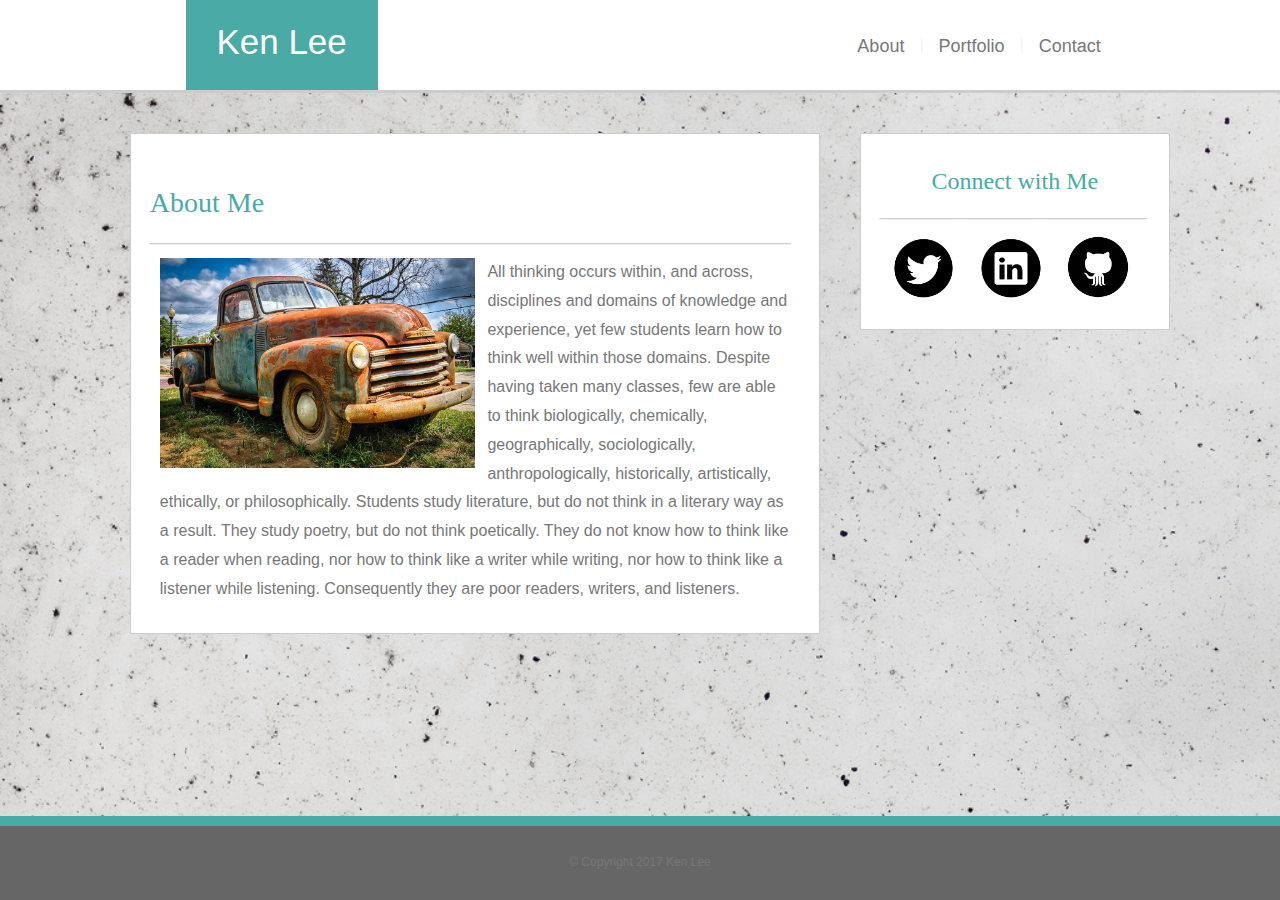
<file: index.html>
<!DOCTYPE html>
<html class lang="en">
<head>
  <meta charset="utf-8">
  <title>My Portfolio Homework</title>
  <link rel="stylesheet" type="text/css" href="./assets/css/reset.css">
  <link rel="stylesheet" href="./assets/css/styles.css">
</head>

<body>
  <div class="navbar">
    <div class="container_nav">
      <h1>Ken Lee</h1>
    </div>
    <ul class="nav_links">
      <li><a href="index.html">About</a></li>
      <li><h3> | </h3></li>
      <li><a href="portfolio.html">Portfolio</a></li>
      <li><h3> | </h3></li>
      <li><a href="contact.html">Contact</a></li>
    </ul>
  </div>
<div class="container clearfix">
  <div class="left_box">
    <h2>About Me</h2>
    <h3>________________________________________________________________________</h3>
    <p class="para_tweak">
      <img class="resize" src="./assets/images/old_truck.jpg">All thinking occurs within, and across, disciplines and domains of knowledge and experience, yet few students learn how to think well within those domains.  Despite having taken many classes, few are able to think biologically, chemically, geographically, sociologically, anthropologically, historically, artistically, ethically, or philosophically.  Students study literature, but do not think in a literary way as a result.
      They study poetry, but do not think poetically.  They do not know how to think like a reader when reading, nor how to think like a writer while writing, nor how to think like a listener while listening.  Consequently they are poor readers, writers, and listeners.
    </p>
  </div>
<!-- col-lg-6 -->
  <div class="right_box">
    <h2>Connect with Me</h2>
    <h3>______________________________</h3>
    <ul>
      <div class="icons">
        <li><a href="https://twitter.com/NewTypeCentral?lang=en"><img src="./assets/images/43-twitter-128.png" /></a></li>
        <li><a href="https://www.linkedin.com/in/ken-lee-882bb23/"><img src="./assets/images/51-linkedin-128.png" /></a></li>
        <li><a href="https://www.github.com/wewert"><img src="./assets/images/github_circle_black-128.png" /></a></li>
      </div>
    </ul>
  </div>

</div>

    <div id="footer">
      <footer>
        <p class="para_tweak">&copy; Copyright 2017 Ken Lee</p>
      </footer>
    </div>

</body>
</html>
</file>
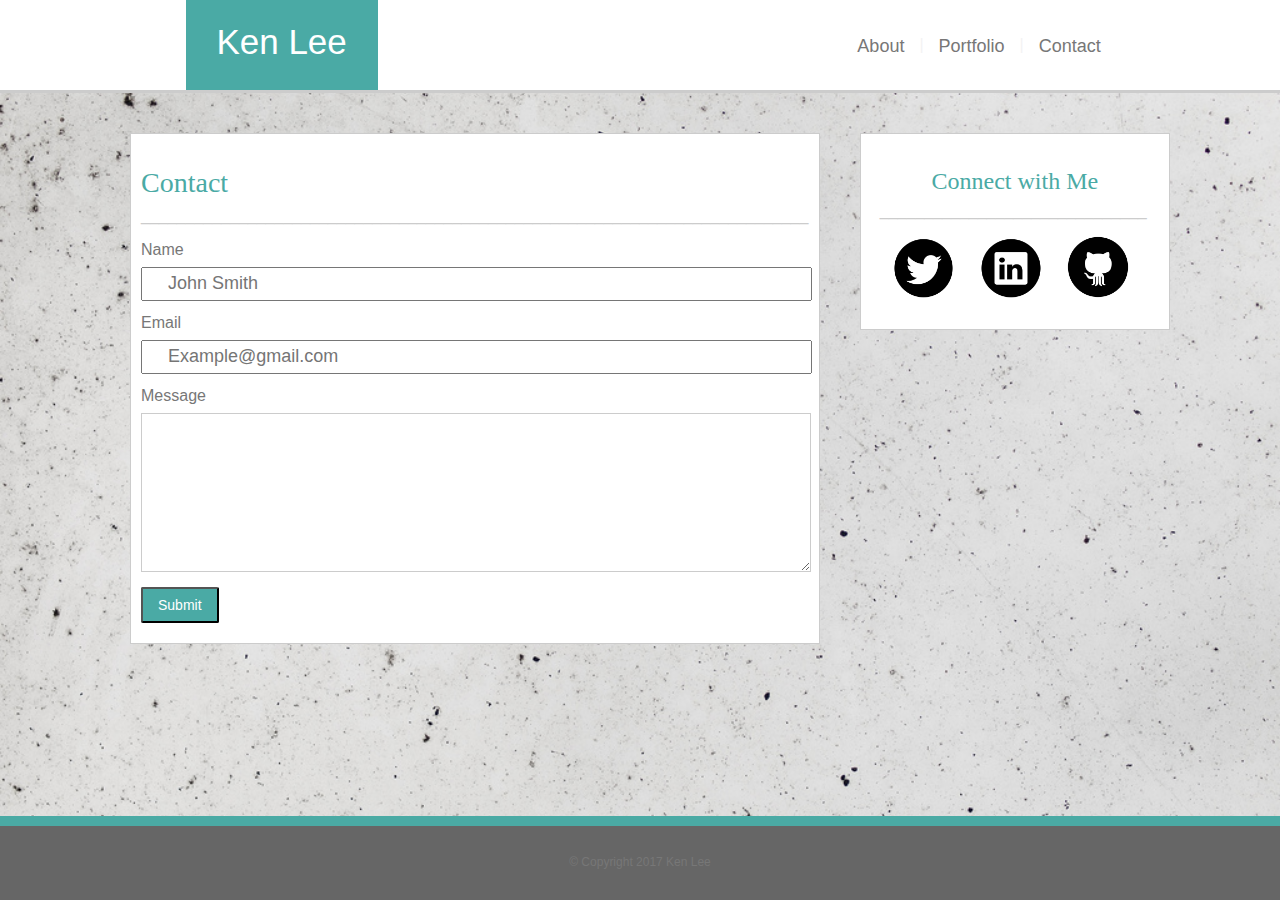
<file: contact.html>
<!DOCTYPE html>
<html class lang="en">
<head>
  <meta charset="utf-8">
  <title>My Portfolio Homework</title>
  <link rel="stylesheet" type="text/css" href="./assets/css/reset.css">
  <link rel="stylesheet" href="./assets/css/styles.css">
</head>

<body>
  <div class="navbar">
    <div class="container_nav">
      <h1>Ken Lee</h1>
    </div>
    <ul class="nav_links">
      <li><a href="index.html">About</a></li>
      <li><h3> | </h3></li>
      <li><a href="portfolio.html">Portfolio</a></li>
      <li><h3> | </h3></li>
      <li><a href="contact.html">Contact</a></li>
    </ul>
  </div>
<div class="container clearfix">
<div class="contact_left_box">
  <h2>Contact</h2>
  <h3>___________________________________________________________________________</h3>
  <form action="submit" method="post">
    <h1>Name</h1>
    <input type="text" name="name" placeholder="John Smith">
    <h1>Email</h1>
    <input type="email" name="email-address" placeholder="Example@gmail.com">
    <h1>Message</h1>
    <textarea class="message"></textarea>
    <br>
    <button class="submit">
      Submit
    </button>
  </form>
</div>
  <div class="right_box">
    <h2>Connect with Me</h2>
    <h3>______________________________</h3>
    <ul>
      <div class="icons">
        <li><a href="https://twitter.com/NewTypeCentral?lang=en"><img src="./assets/images/43-twitter-128.png" /></a></li>
        <li><a href="https://www.linkedin.com/in/ken-lee-882bb23/"><img src="./assets/images/51-linkedin-128.png" /></a></li>
        <li><a href="https://www.github.com/wewert"><img src="./assets/images/github_circle_black-128.png" /></a></li>
      </div>
    </ul>
  </div>

</div>

    <div id="footer">
      <footer>
        <p class="para_tweak">&copy; Copyright 2017 Ken Lee</p>
      </footer>
    </div>

</body>
</html>
</file>
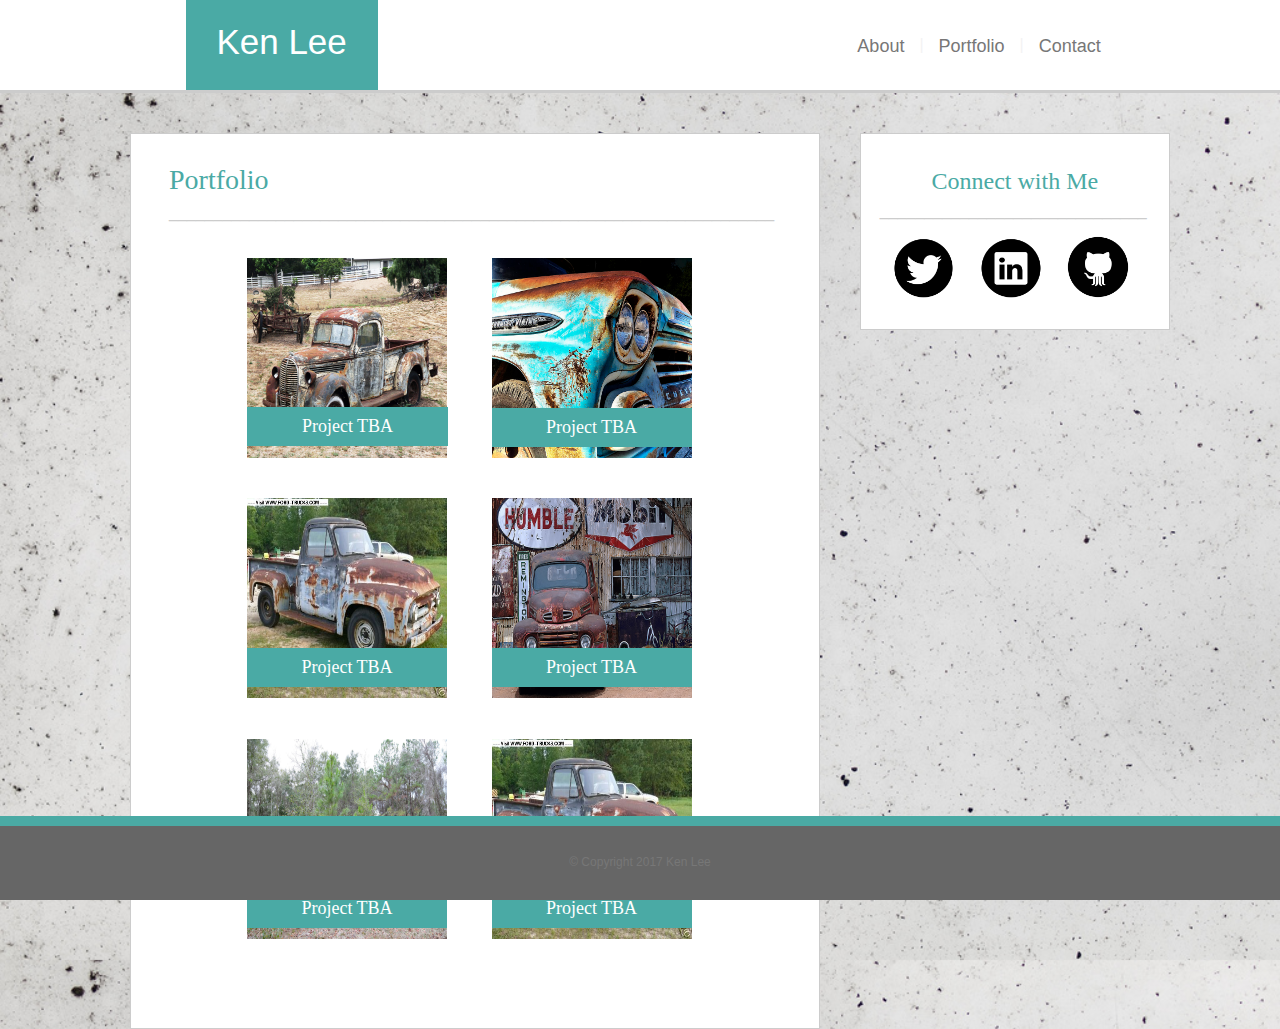
<file: portfolio.html>
<!DOCTYPE html>
<html class lang="en">
<head>
  <meta charset="utf-8">
  <title>My Portfolio Homework</title>
  <link rel="stylesheet" type="text/css" href="./assets/css/reset.css">
  <link rel="stylesheet" href="./assets/css/styles.css">
</head>

<body>
  <div class="navbar">
    <div class="container_nav">
      <h1>Ken Lee</h1>
    </div>
    <ul class="nav_links">
      <li><a href="index.html">About</a></li>
      <li><h3> | </h3></li>
      <li><a href="portfolio.html">Portfolio</a></li>
      <li><h3> | </h3></li>
      <li><a href="contact.html">Contact</a></li>
    </ul>
  </div>

<div class="container clearfix">
  <div class="portfolio_left_box">
    <h2>Portfolio</h2>
    <h3>____________________________________________________________________</h3>

<div class="row1">
  <div class"col1">
    <img class="resize" src="./assets/images/old_truck_one.jpg">
    <div class="image_banner1"><h4>Project TBA</h4></div>
  </div>

  <div class="col2">
    <img class="resize" src="./assets/images/old_truck_two.jpg">
    <div class="image_banner2"><h4>Project TBA</h4></div>
  </div>
</div>

<div class="row2">
  <div class="col1">
    <img class="resize" src="./assets/images/old_truck_six.jpg">
    <div class="image_banner3"><h4>Project TBA</h4></div>
  </div>
  <div class="col2">
    <img class="resize" src="./assets/images/old_truck_four.jpg">
    <div class="image_banner4"><h4>Project TBA</h4></div>
  </div>
</div>

<div class="row3">
  <div class="col1">
    <img class="resize" src="./assets/images/old_truck_five.jpg">
    <div class="image_banner5"><h4>Project TBA</h4></div>
  </div>
  <div class="col2">
    <img class="resize" src="./assets/images/old_truck_six.jpg">
    <div class="image_banner6"><h4>Project TBA</h4></div>
  </div>
</div>

  </div>

  <div class="right_box">
    <h2>Connect with Me</h2>
    <h3>______________________________</h3>
    <ul>
      <div class="icons">
        <li><a href="https://twitter.com/NewTypeCentral?lang=en"><img src="./assets/images/43-twitter-128.png" /></a></li>
        <li><a href="https://www.linkedin.com/in/ken-lee-882bb23/"><img src="./assets/images/51-linkedin-128.png" /></a></li>
        <li><a href="https://www.github.com/wewert"><img src="./assets/images/github_circle_black-128.png" /></a></li>
      </div>
    </ul>
  </div>
</div>

    <div id="footer">
      <div>
        <p class="para_tweak">&copy; Copyright 2017 Ken Lee</p>
      <div>
    </div>

</body>
</html>
</file>
<file: assets/css/styles.css>
html, body {
  margin: 0;
  font-family: 'Arial', 'Helvetica Neue', Helvetica, sans-serif;
  line-height: 1.5;
  color: #777777;
  background-image: url(../../assets/images/paper_background.jpg);
  background-size: cover;
  background-color: black;
}

.navbar {
  position: relative;
  height: 90px;
  background: #ffffff;
  border-bottom: 5%;
  border-bottom: solid;
  border-color: #cccccc;
}

.container_nav h1 {
  position: absolute;
  background: #4aaaa5;
  text-align: center;
  font-size: 35px;
  color: #ffffff;
  width: 15%;
  padding-top: 17px;
  padding-bottom: 22px;
  bottom: 0px;
  margin-left: 14.5%;
  margin-bottom: 0px;
}

.nav_links {
  float: right;
  margin-right: 14%;
  padding-top: 33px;
  padding-bottom: 16px;
  margin-bottom: 0;
}

.nav_links li {
  float: left;
}

.nav_links li a {
  font-family: 'Arial', 'Helvetica Neue', Helvetica, sans-serif;
  font-size: 18px;
  color: #777777;
  text-decoration: none;
}

.nav_links h3 {
  padding-right: 15px;
  padding-left: 15px;
  padding-bottom: 17px;
  color: #f3f3f3;
}

.clearfix::after {
  content: "";
  display: block;
  clear: both;
}

.container {
  position: relative;
  margin: auto;
  width: 960px;
  /*min-height: 100%;
  margin-bottom: -100px;*/
}

/*.container::after, #footer {
  height: 40px;
}*/

.left_box {
  position: absolute;
  width: 650px;
  background: #ffffff;
  border-width: 5px;
  border-style: solid;
  border-color: #cccccc;
  border-width: thin;
  padding: 5% 2% 2% 2%;
  right: 300px;
  top: 40px;
}

.left_box h2 {
  font-family: 'Georgia', Times, Times New Roman, serif;
  color: #4aaaa5;
  font-size: 28px;
}

.left_box h3 {
  color: #cccccc;
}

.contact_left_box {
  position: absolute;
  background: #ffffff;
  border-style: solid;
  border-color: #cccccc;
  border-width:thin;
  right: 300px;
  top: 40px;
}

.contact_left_box h3 {
  color: #cccccc;
}

img.resize {
  height: 25%;
  width: 50%;
  float: left;
  padding-right: 2%;
  padding-bottom: 1%;
}

.right_box {
  float: right;
  width: 270px;
  position: relative;
  background: #ffffff;
  border-style: solid;
  border-color: #cccccc;
  border-width:thin;
  padding: 3% 2% 2% 2%;
  left: 50px;
  top: 40px;
}

.right_box h2 {
  font-family: 'Georgia', Times, Times New Roman, serif;
  font-size: 24px;
  color: #4aaaa5;
  text-align: center;
}

.right_box h3 {
  color: #cccccc;
}

.contact_left_box {
  padding: 10px;
  left: -30px;
}

.contact_left_box h2 {
  font-family: 'Georgia', Times, Times New Roman, serif;
  color: #4aaaa5;
  font-size: 28px;
}
.contact_left_box input {
  padding-top: 4px;
  padding-bottom: 5px;
  padding-left: 25px;
  width: 640px;
  font-size: 18px;
}

.contact_left_box .message {
  font-size: 18px;
  background: #ffffff;
  padding: 0px;
  width: 100%;
  height: 157px;
}

.contact_left_box textarea {
  border-width: thin;
  border-color: #cccccc;
}

.contact_left_box h1 {
  font-family: 'Arial', 'Helvetica Neue', Helvetica, sans-serif;
  font-weight: lighter;
  margin-top: 10px;
  margin-bottom: 5px;
}

.contact_left_box h2 {
  margin-top: 18px;
}

.submit {
  background-color: #4aaaa5;
  font-size: 14px;
  padding: 8px 15px;
  border-radius: 2px;
  color: #ffffff;
  margin-top: 8px;
  margin-bottom: 10px;
}

.portfolio_left_box {
  position: absolute;
  width: 650px;
  background: #ffffff;
  border-style: solid;
  border-color: #cccccc;
  border-width:thin;
  padding-left: 38px;
  padding-bottom: 88px;
  right: 300px;
  top: 40px;
}

.portfolio_left_box img {
  height: 200px;
  width: 200px;
}

.portfolio_left_box h2 {
  font-family: 'Georgia', Times, Times New Roman, serif;
  color: #4aaaa5;
  font-size: 28px;
  padding-top: 25px;
}

.portfolio_left_box h3 {
  color: #cccccc;
}

h4 {
  background: #4aaaa5;
  position: absolute;
  font-family: 'Georgia', Times, Times New Roman, serif;
  top: 150px;
  left: 0px;
  font-size: 18px;
  color: #ffffff;
  text-align: center;
  margin-left: 0px;
  padding: 6px 27px 6px 27px;
}

.image_banner1 h4 {
  top: 273px;
  left: 116px;
  right: 371px;
}

.image_banner2 h4 {
  right: -100px;
}

.image_banner3 h4 {
  right: -100px;
}

.image_banner4 h4 {
  right: -100px;
}

.image_banner5 h4 {
  right: -100px;
}

.image_banner6 h4 {
  right: -100px;
}

.row1, .row2, .row3 {
  margin-left: 12%;
  margin-right: 35%;
}

.row1 {
  margin-top: 5%;
}

.row2 {
  margin-top: 42%;
}

.row3 {
  margin-top: 79%;
}

.col1 {
  position: relative;
  width: 100px;
}

.col2 {
  position: relative;
  float: right;
  width: 100px;
}

p {
  font-family: 'Arial', 'Helvetica Neue', Helvetica, sans-serif;
  padding: 10px;
  color:   #777777;
}

p.para_tweak {
  line-height: 1.8;
}

.icons img {
  width: 25%;
  float: left;
  padding: 10px;
}

#footer {
  position: fixed;
  right: 0px;
  left: 0px;
  bottom: 0px;
  padding: 1rem;
  font-size: 12px;
  text-align: center;
  color: #c0bcb8;
  border-top-style: solid;
  border-width: 10px;
  border-top-color: #4aaaa4;
  background-color: #666666;
}
</file>
